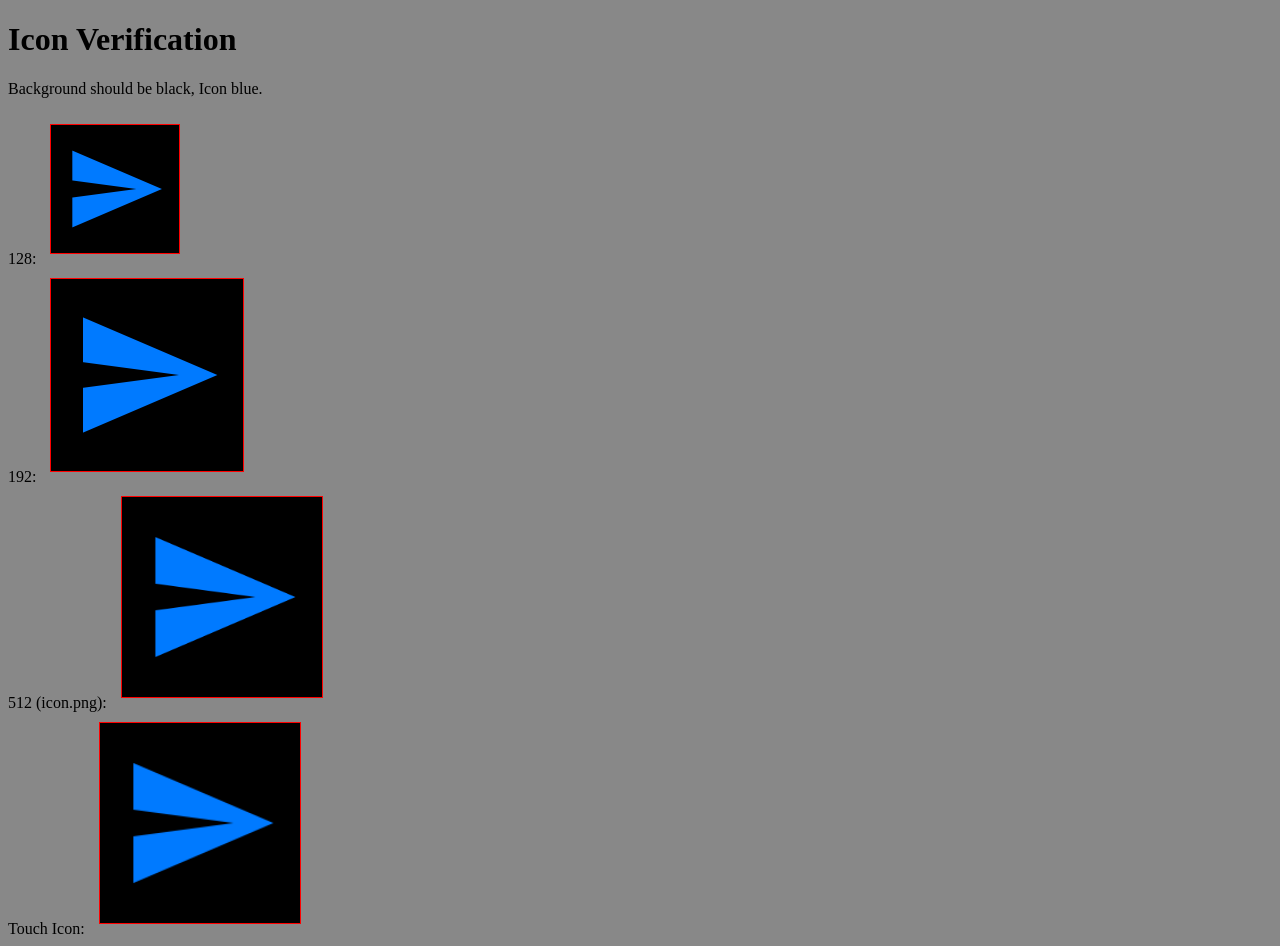
<file: static/icons.html>
<!DOCTYPE html>
<html>
<head>
    <title>Icon Check</title>
    <style>
        body { background-color: #888; }
        img { border: 1px solid red; margin: 10px; }
    </style>
</head>
<body>
    <h1>Icon Verification</h1>
    <p>Background should be black, Icon blue.</p>
    <div>
        128: <img src="icon-128.png">
    </div>
    <div>
        192: <img src="icon-192.png">
    </div>
    <div>
        512 (icon.png): <img src="icon.png" width="200">
    </div>
    <div>
        Touch Icon: <img src="apple-touch-icon.png" width="200">
    </div>
</body>
</html>
</file>
